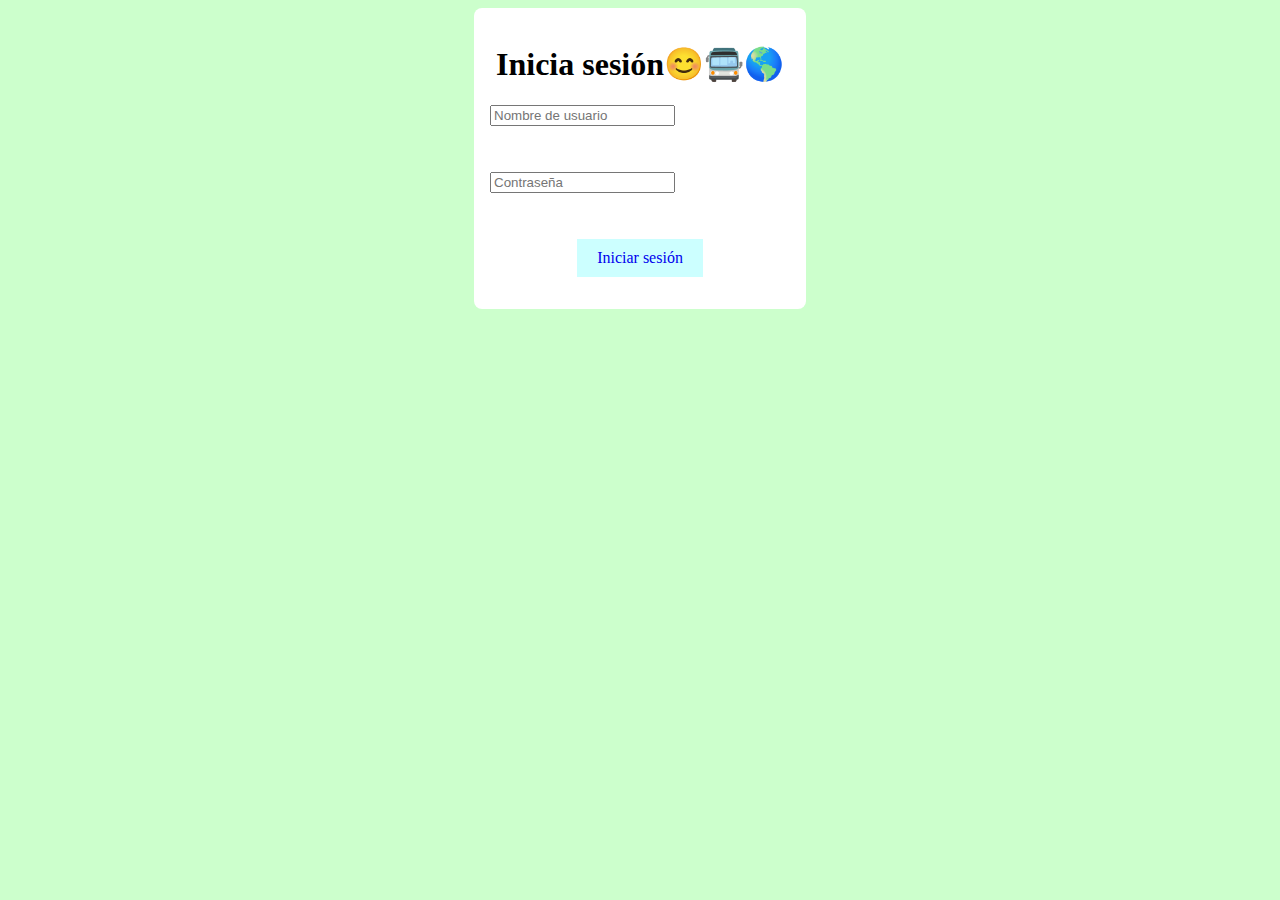
<file: index.html>
<!DOCTYPE html>
<html>
<head>
    <meta charset="utf-8">
    <meta name="viewport" content="width=device-width, initial-scale=1">
    <title>Viajes Lupita</title>
    <link rel="stylesheet" href="inicio.css">
</head>
<body>
  <div class="container">
    <h1>Inicia sesión😊🚍🌎</h1>
    <input type="text" name="usarname" class="input" placeholder="Nombre de usuario">
    <br>
    <br>
    <input type="password" id="password" class="input" placeholder="Contraseña">
    <br>
    <br>
    <button onclick="login()" class="button"><a href="terrenos.html">Iniciar sesión</a></button>
    <p id="error-msg" class="error-message"></p>
      
  </div>
</body>
</html>
</file>
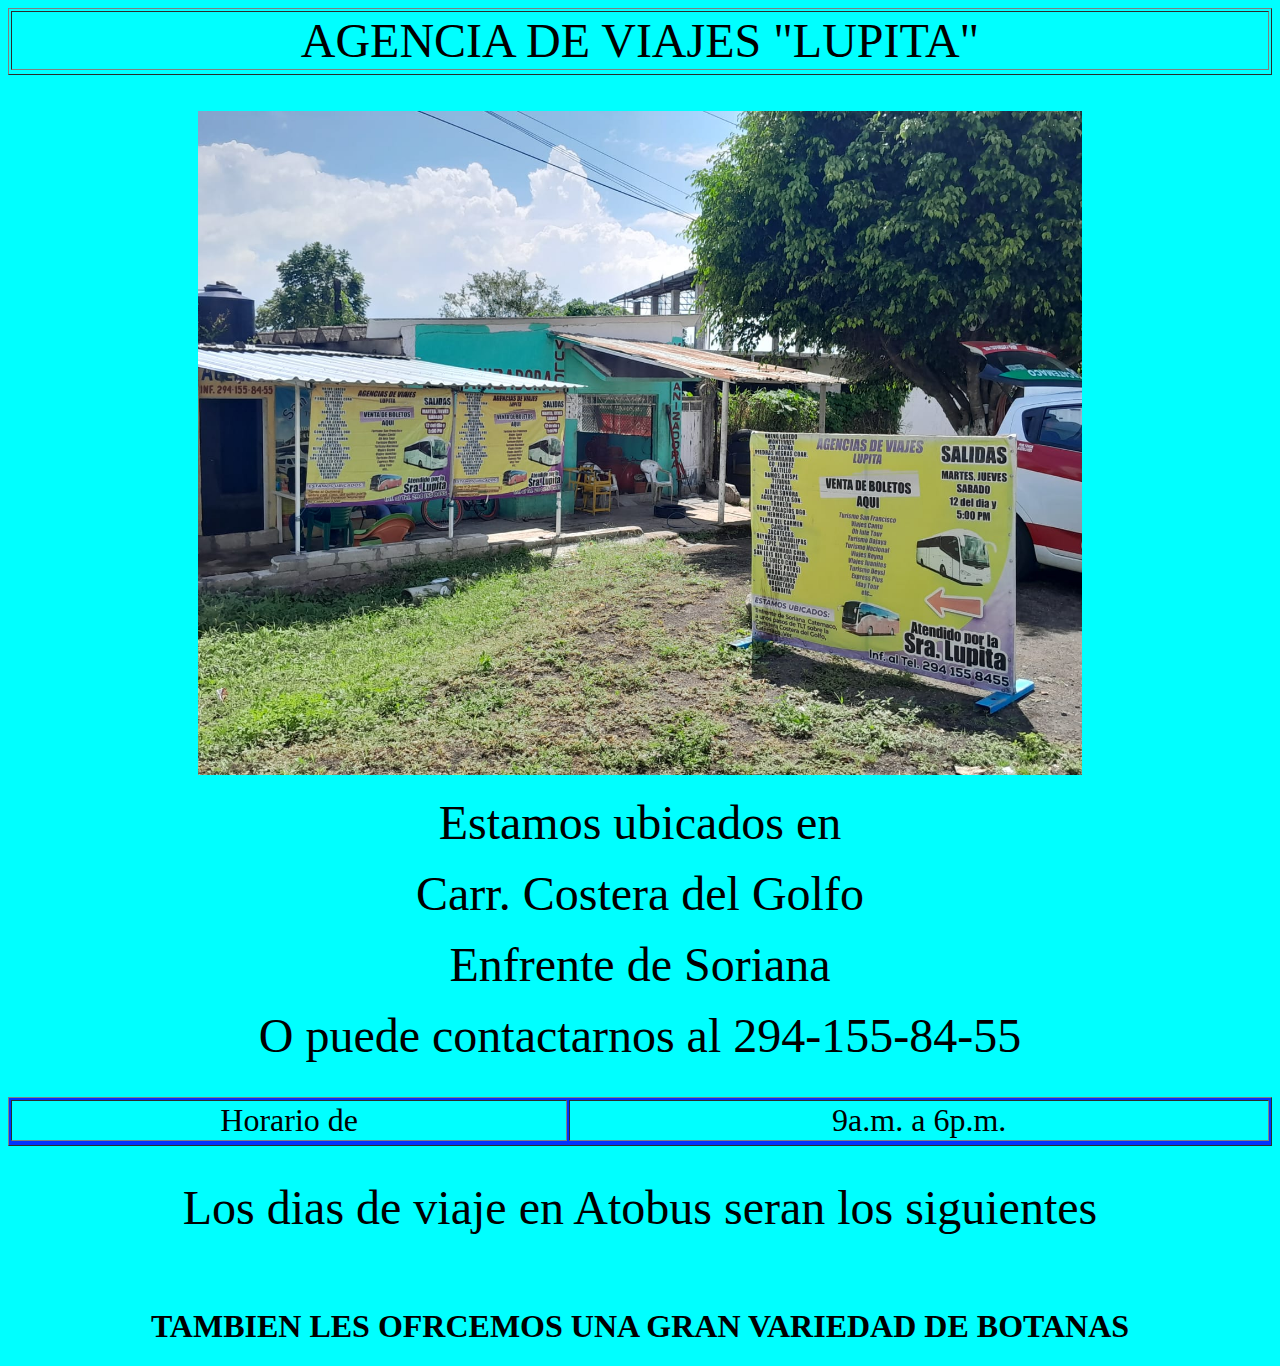
<file: Proyecto1/Negocio.html>
<!DOCTYPE html>
<html>
<head>
	<meta charset="utf-8">
	<meta name="viewport" content="width=device-width, initial-scale=1">
	<title>AGENCIA DE VIAJES LUPITA</title>
</head>
<body bgcolor="00FFFF">
	<center><table border="1px" width="100%" heght="100px"> 
		<tr>
			<td><center><font size="14px" face="Goudy Stout">AGENCIA DE VIAJES "LUPITA"</font></center></td>
		<tr>		
	</table>
	<br>
	<br>
	<img src="Portada.jpeg" width="70%" height="70%">
	<br>
	<p><font size="10px" face="Modern No. 20">Estamos ubicados en</font></p>
	<p><font size="10px" face="Modern No. 20">Carr. Costera del Golfo</font></p>
	<p><font size="10px" face="Modern No. 20">Enfrente de Soriana</font></p>
	<p><font size="10px" face="Modern No. 20">O puede contactarnos al 294-155-84-55</font></p>
	<br>
	<center><table border="1px" bgcolor="0033FF" width="100%" heght="100px"> 
		<tr bgcolor="00FFFF">
			<td><center><font size="6px" face="Goudy Stout">Horario de </font></center></td>
			<td><center><font size="6px" face="Goudy Stout">9a.m. a 6p.m.</font></center></td>
		<tr>	
	</table>
	<br>
	<p><center><font size="14px" face="Lucida Console">Los dias de viaje en Atobus seran los siguientes</font></center></p>
	<br> 
    <br>
    <h1>TAMBIEN LES OFRCEMOS UNA GRAN VARIEDAD DE BOTANAS</h1>
</body>
</html>
</file>
<file: inicio.css>
.container{
    width: 300px;
    padding: 16px;
    margin: 0 auto;
    background-color: white;
    border-radius: 8px;
}
.input{
    display: block;
    margin-bottom: 10px;
}
.button{
    background-color: #CCFFFF;
    border: none;
    color: white;
    padding: 10px 20px;
    text-align: center;
    font-size: 16px;
    cursor: pointer;
}
.error-message{
    color: red;
    margin-top: 10px;
}
a{
  text-decoration: none;
  font-family: Cooper;
  size: 10px;
}
.p1{
    background-image: url(inicio2.jpg);
    background-repeat: no-repeat;
    background-size: cover;
    background-attachment: fixed;

}
.menuvertical{
    width: 200px;
}
.menuvertical a{
background-color: rgb(86, 184, 151);
color: black;
display: block;
padding: 12px;
text-decoration: none;
margin-bottom: 50px;
text-align: center;
font-family: Georgia, 'Times New Roman', Times, serif;
}
.menuvertical a:hover{
background-color: rgb(38, 77, 64);
color: white;
}
.menuvertical a.activo{
  background-color: rgb(53, 104, 104);
  color: white;
}
body{
  background-color: #CCFFCC;
  text-align: center;
}
footer p{
 background-color: cadetblue;
 text-align: center;
 height: 50px;
 color: aliceblue;
 font-family: Arial, Helvetica, sans-serif;
}
</file>
